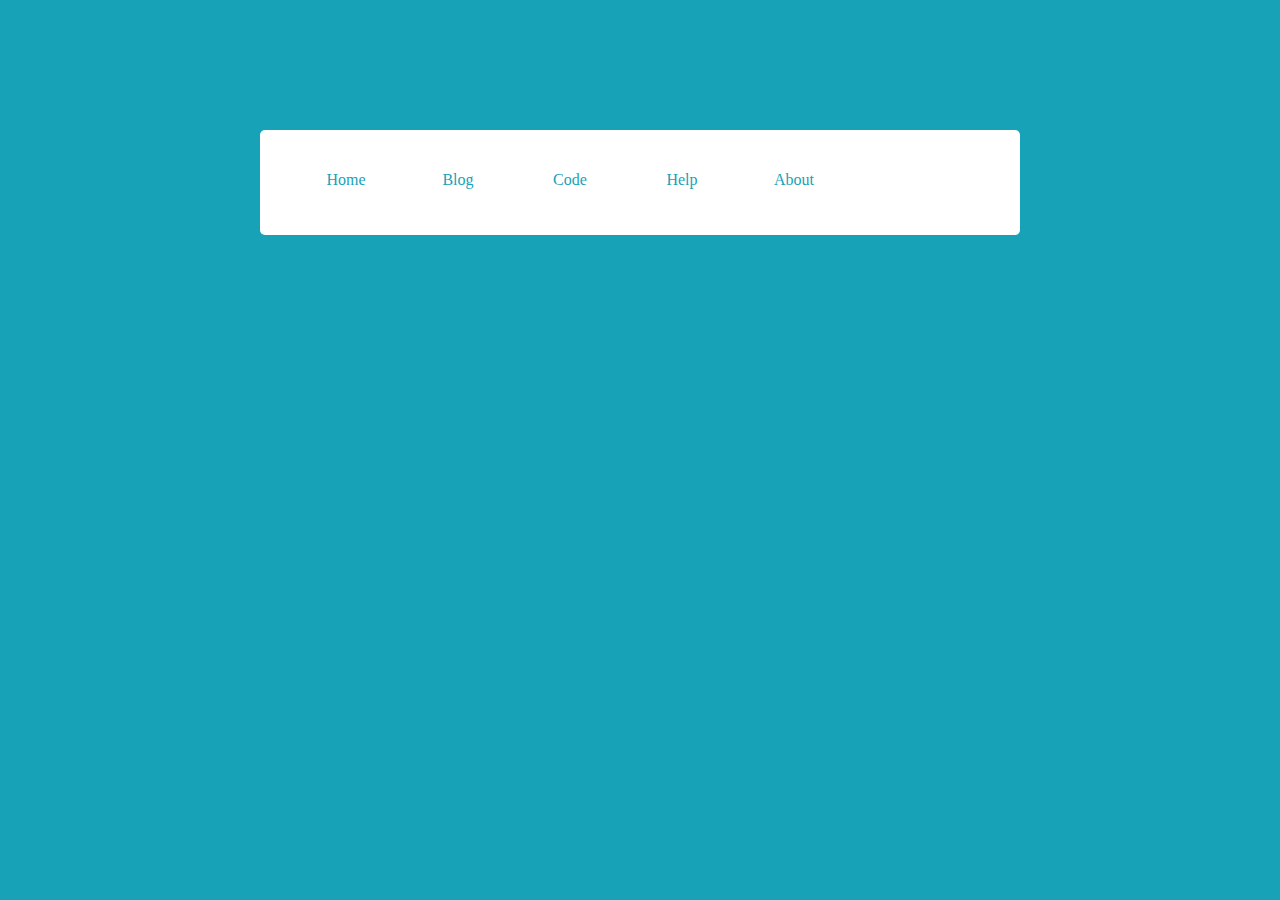
<file: index.html>
<!DOCTYPE html>
<html lang="en">
<head>
    <meta charset="UTF-8">
    <meta http-equiv="X-UA-Compatible" content="IE=edge">
    <meta name="viewport" content="width=device-width, initial-scale=1.0">
    <title>Accssebel</title>
    <link rel="stylesheet" href="style.css">
</head>
<body  >
    <div class="wraper"   >
      
         <nav  >
         <label  class="home"   accesskey="h"  tabindex="0" >Home</label>
         <label  class="blog"   accesskey="b" tabindex="0">Blog</label>
         <label  class="Code"   accesskey="c"  tabindex="0">Code</label>
         <label  class="Help"   accesskey="m" tabindex="0">Help</label>
         <label  class="about"  accesskey="a"  tabindex="0">About</label>
         
         
       </nav>
    </div>
    
</body>
</html>
</file>
<file: style.css>
body{
    background:#17a2b8;
    overflow: hidden;
}
.wraper{

    max-width: 700px;
    width: 100%;
    margin: 130px auto;
    background: #fff;
    padding: 25px 30px 30px 30px;
    border-radius: 5px;
    
}
.wraper header{
    font-size: 30px;
    font-weight: 600px;
    margin-bottom: 20px;

}
.wraper nav{
    position: relative;
    height: 50px;
    width: 80%;
    display: flex;
    align-items: center;
    
}
.wraper nav label{
    display: block;
    height: 100%;
    width: 100%;
    cursor: pointer;
    text-align: center;
    line-height: 50px;
    color:#17a2b8;
    position: relative;
    z-index: 1;

}
</file>
